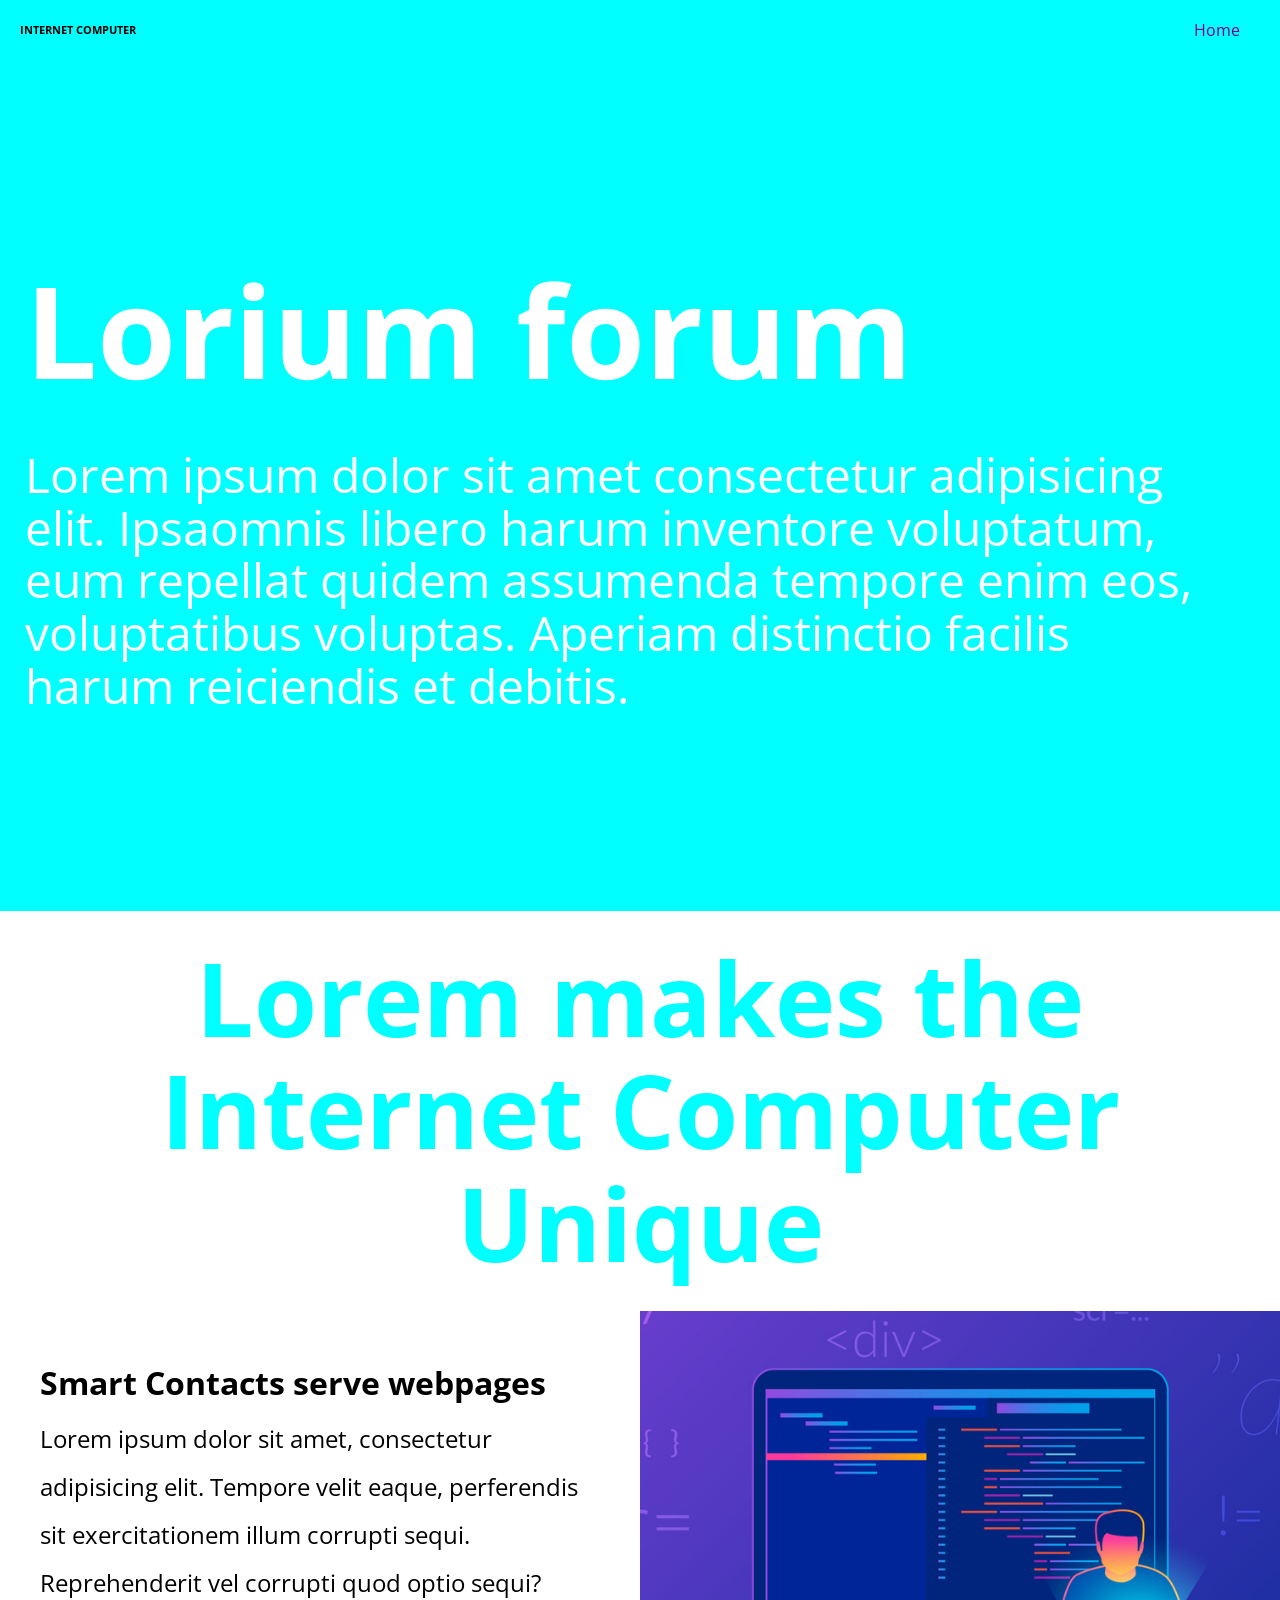
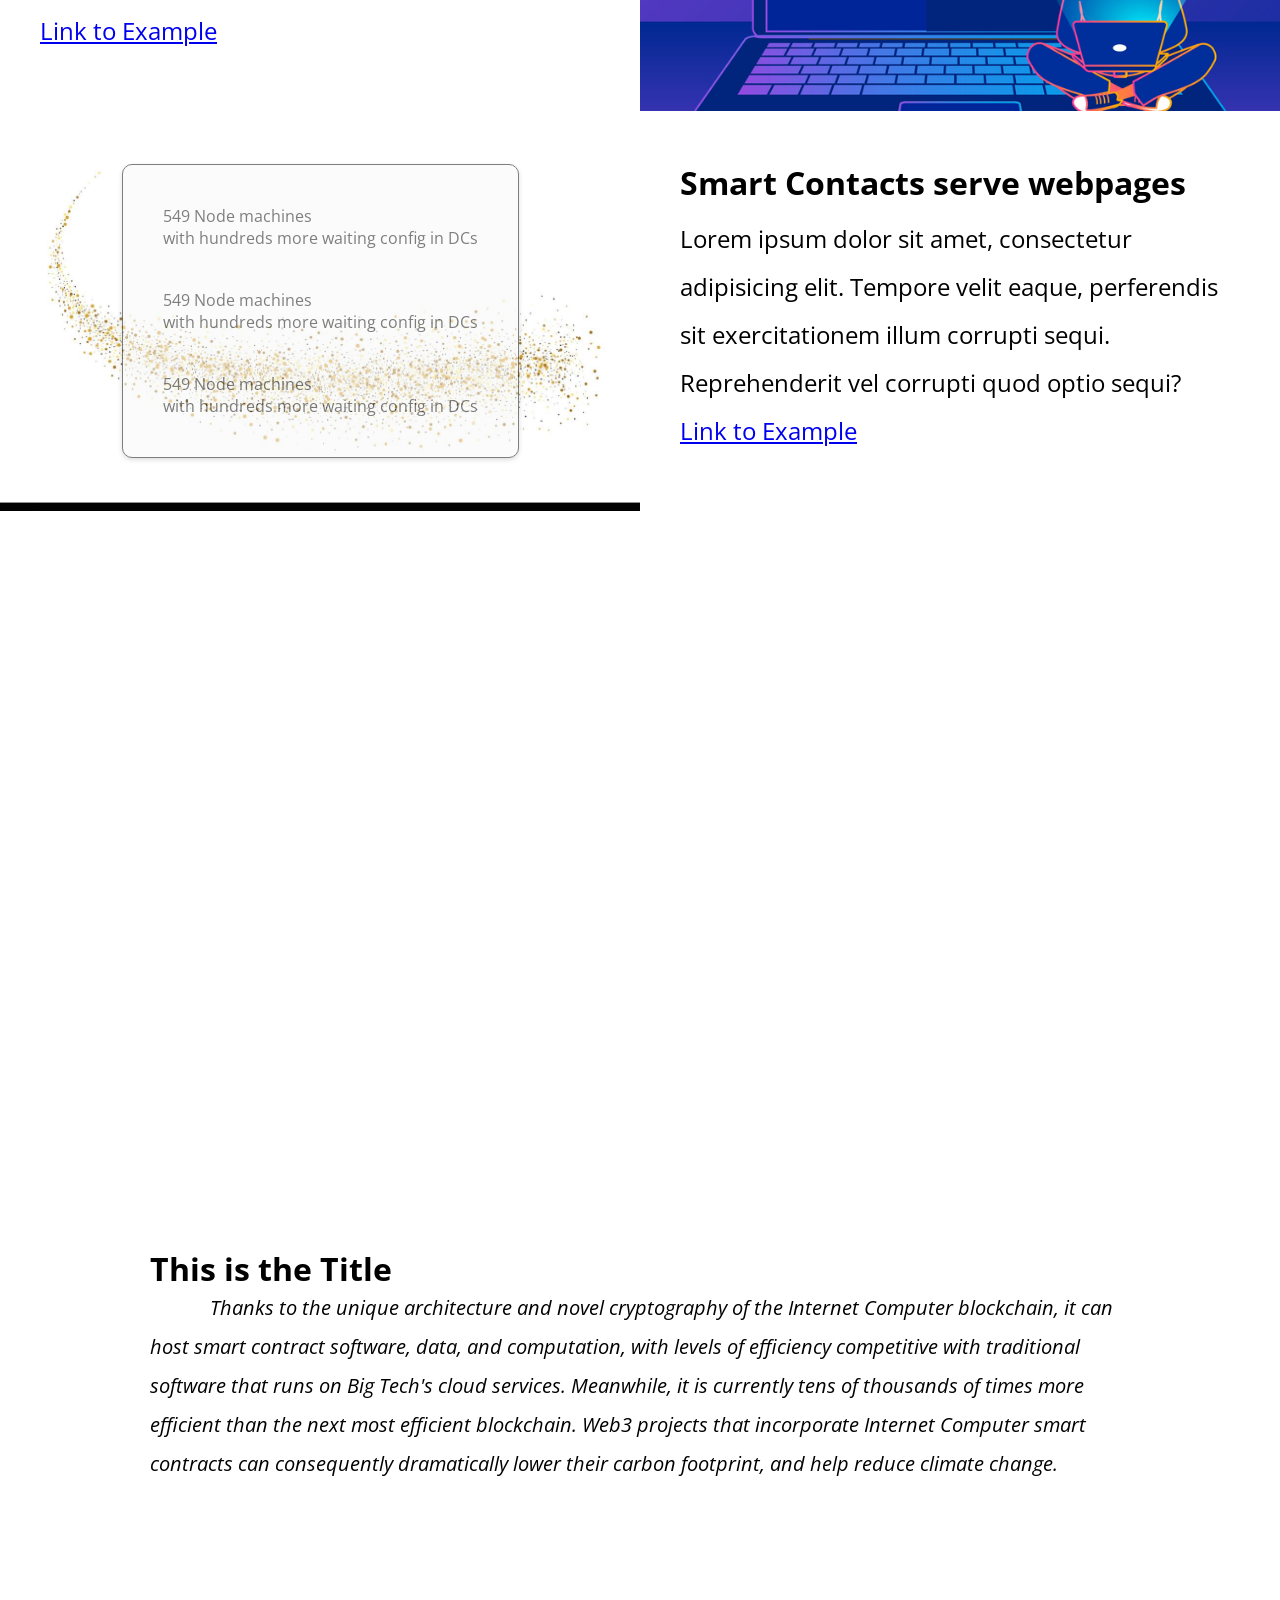
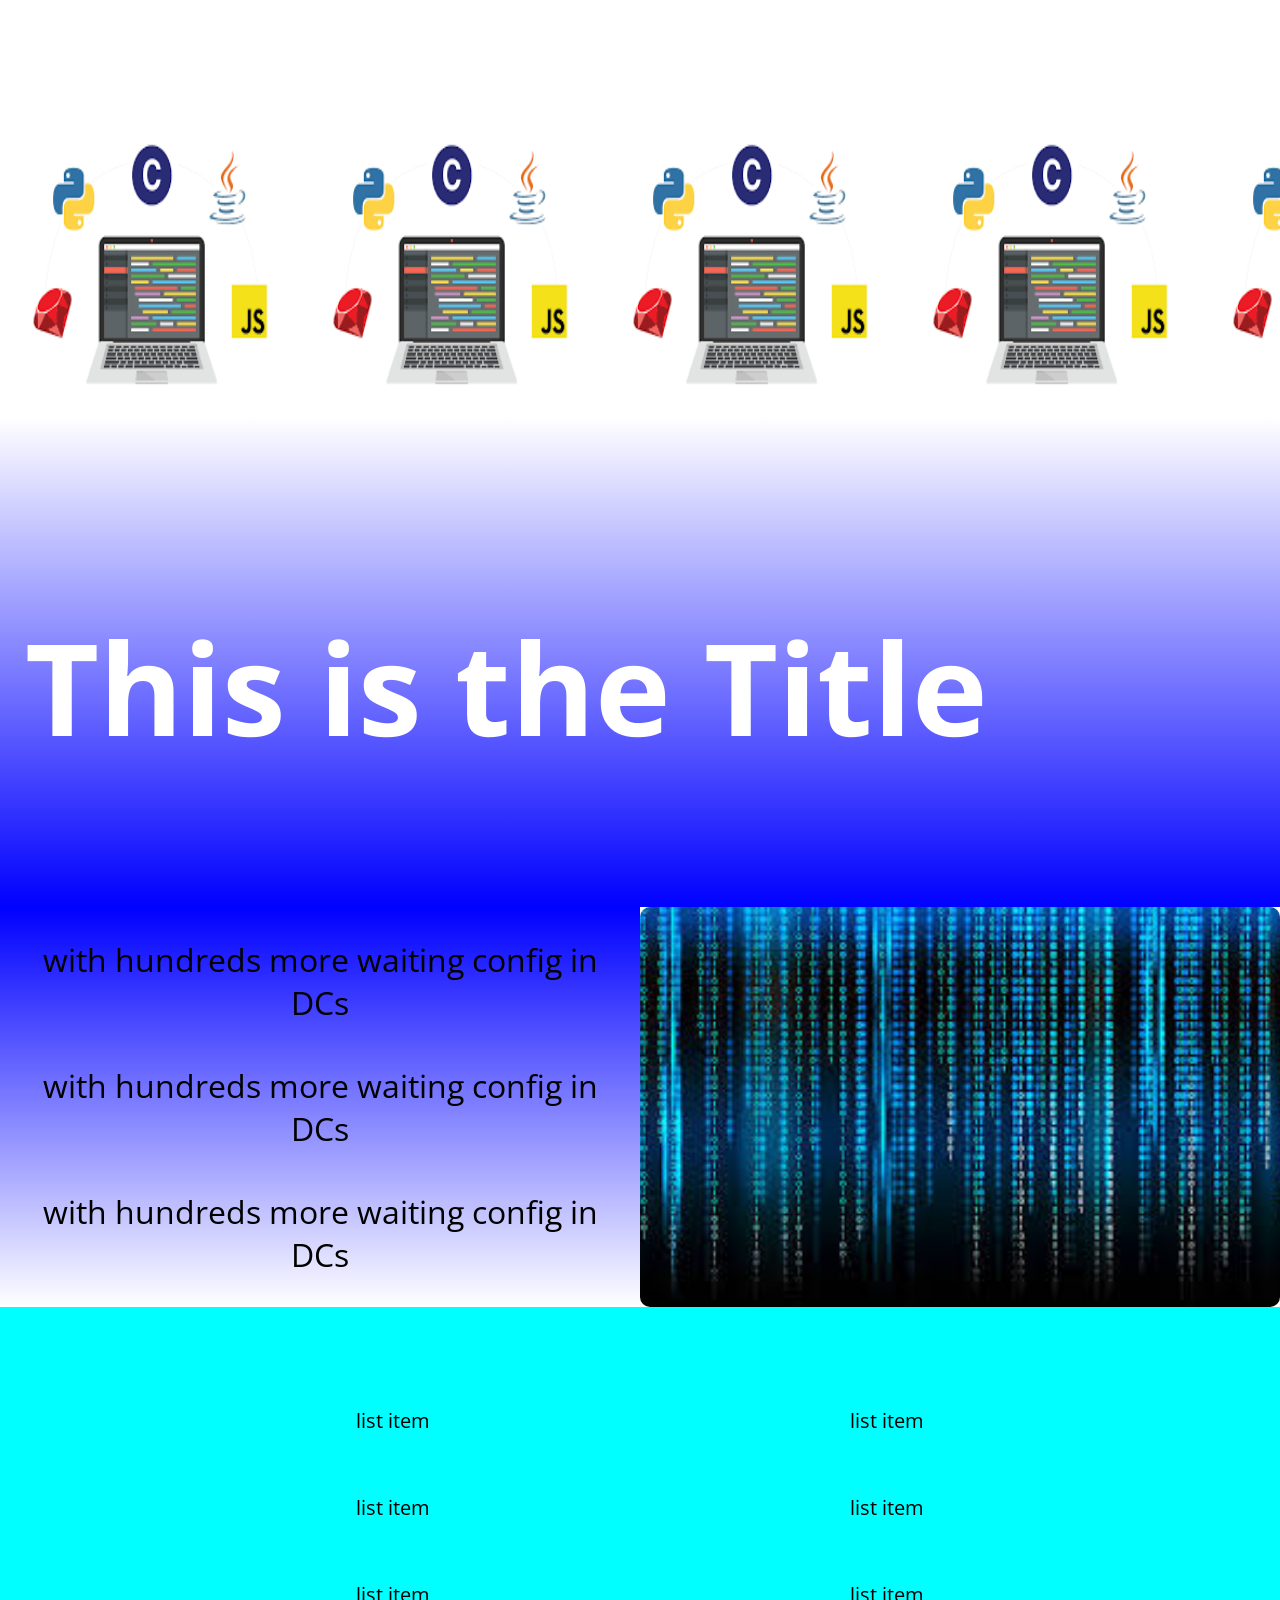
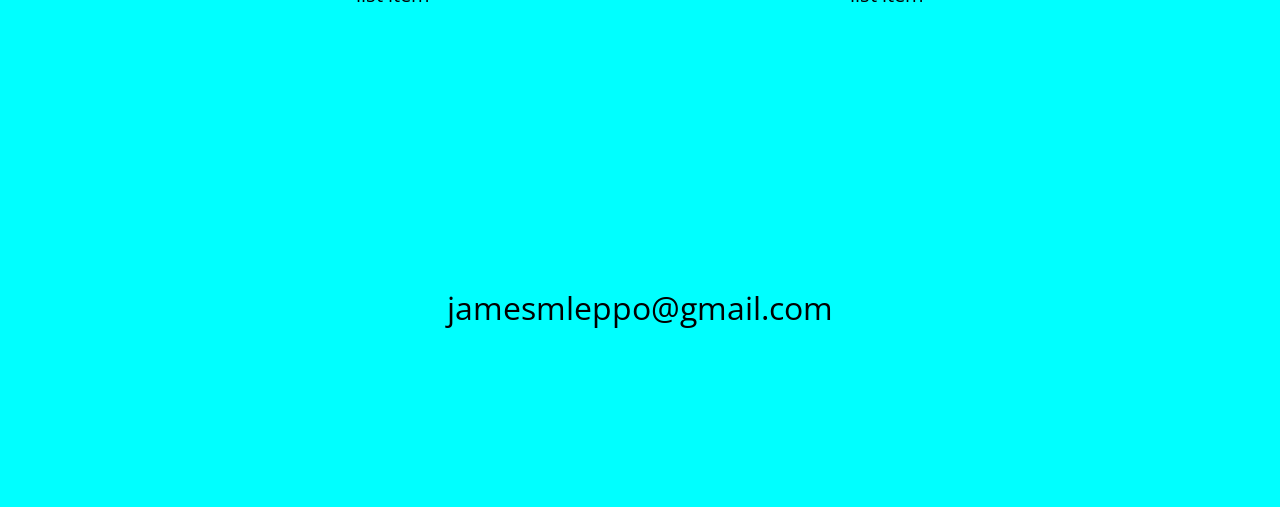
<file: index.html>
<!DOCTYPE html>
<html lang="en">
<head>
    <meta charset="UTF-8">
    <meta http-equiv="X-UA-Compatible" content="IE=edge">
    <meta name="viewport" content="width=device-width, initial-scale=1.0">
    <link href="style.css" rel="stylesheet" type="text/css" />
    <link rel="stylesheet" href="https://unpkg.com/swiper/swiper-bundle.min.css" />
    <!-- Swiper.js CSS -->






    <title>Document</title>
    


</head>
<body>
    <div class="sticky-header">
        <h6>INTERNET COMPUTER</h6>
        <a href="#" class="home-button">Home</a>
      </div>
      

    <div class="parent h">
        <h1 id="child1" class="color1">Lorium forum</h1>
        
        <p id="child2" class="color1">Lorem ipsum dolor sit amet consectetur adipisicing elit. Ipsaomnis libero harum inventore voluptatum, eum repellat quidem assumenda tempore enim eos, voluptatibus voluptas. Aperiam distinctio facilis harum reiciendis et debitis.</p>
        </div>

    <!--lkdjlkj-->

    <div class="parent1">
        <h1 id="ch1"> Lorem makes the <br>Internet Computer <br>Unique</h1>
    </div>



    <!--lkdjlkj-->
    <div class="flex-container">
        <div class="flex-item"> <div>
            <div class="a">
            <strong class="b">Smart Contacts serve webpages</strong>
            <br>
            Lorem ipsum dolor sit amet, consectetur adipisicing elit. Tempore velit eaque, perferendis sit exercitationem illum corrupti sequi. Reprehenderit vel corrupti quod optio sequi?
            <br>
            
            <a href="https://www.example.com">Link to Example</a>
            </div>
        </div>
    </div>
        <div class="flex-item"><img src="pro.jpg" alt="computer" class="computer"></div>
    </div>
 <!--lkdjlkj-->




 <!--lkdjlkj-->
    <div class="flex-container">
        <div class="flex-item" id="special">
            <div class="textbox j">
                <div id="textbox">
                    <ul>
                    <li>549 Node machines<br>
                        with hundreds more waiting config in DCs</li>
                    <li>549 Node machines<br>
                        with hundreds more waiting config in DCs</li>
                    <li>549 Node machines<br>
                        with hundreds more waiting config in DCs</li>
                  </ul>
                  </div>
            </div>
        </div>
        
        <div class="flex-item"> <div>
            <div class="a">
            <strong class="b">Smart Contacts serve webpages</strong>
            <br>
            Lorem ipsum dolor sit amet, consectetur adipisicing elit. Tempore velit eaque, perferendis sit exercitationem illum corrupti sequi. Reprehenderit vel corrupti quod optio sequi? 
            <br>
            <a href="https://www.example.com">Link to Example</a>
            </div>
        </div>
    </div>
    </div>
 <!--change the color div-->
 
 
 
  
 <!--change the color div-->



 <div class="header" class="parent z" >
    <h1>Lorium forum</h1>
    
    <p>Lorem ipsum dolor sit amet consectetur adipisicing elit. Ipsaomnis libero harum inventore voluptatum, eum repellat quidem assumenda tempore enim eos, voluptatibus voluptas. Aperiam distinctio facilis harum reiciendis et debitis.</p>
    </div>
     <!--lkdjlkj-->
      <!--slide-->

      <!-- HTML -->
     <!-- Slider main container -->
<!-- Required CSS -->


<!-- HTML -->

  

      
  <!-- JavaScript -->
  
  
      


       <!--slide-->

        <div class="center">
            <div class="w">
               <strong id="t" class="b">This is the Title</strong><br>
               <em class="f">
                Thanks to the unique architecture and novel cryptography of the Internet Computer blockchain, it can host smart contract software, data, and computation, with levels of efficiency competitive with traditional software that runs on Big Tech's cloud services. Meanwhile, it is currently tens of thousands of times more efficient than the next most efficient blockchain. Web3 projects that incorporate Internet Computer smart contracts can consequently dramatically lower their carbon footprint, and help reduce climate change.
                </em>
            </div>
        </div>
<!--slide-->
<!-- Slideshow container -->

    
<div class="bb">
    <div class="aa m">
      <img src="langs.png" alt="Image 1">
    </div>
    <div class="cc m" swiper-slide>
      <img src="langs.png"alt="Image 2">
    </div>
    <div class="dd m">
      <img src="langs.png" alt="Image 3">
    </div>
    <div class="dd m">
      <img src="langs.png" alt="Image 3">
    </div>
    <div class="dd m">
      <img src="langs.png" alt="Image 3">
    </div>
    <div class="dd m">
      <img src="langs.png" alt="Image 3">
    </div>
  </div>
    
    

 

 <!--lkdjlkj-->
 <div class="parent y">
    <h1 id="child1">This is the Title</h1>
</div>
  <!--lkdjlkj-->   
    <div class="flex-container">
        <div class="flex-item c x"> <ul>
            <li class="b d">
                with hundreds more waiting config in DCs</li>
            <li class="b d">
                with hundreds more waiting config in DCs</li>
            <li class="b d">
                with hundreds more waiting config in DCs</li>
          </ul></div>
        <div class="flex-item"><img src="man.jpeg" alt="computer" class="computer" id="rounded"></div>
    </div>
 <!--lkdjlkj-->

 <script src="https://unpkg.com/swiper/swiper-bundle.min.js"></script>

<script src="index.js"></script>

</body>
</html>
<div class="flex-container">
    <div class="flex-item c"> 
         <div class="e">
            <div class="f">list item</div>
            <div class="f">list item</div>
            <div class="f">list item</div>
        </div>
        <div class="e">
            <div class="f">list item</div>
            <div class="f">list item</div>
            <div class="f">list item</div>
        </div>
    </div>
    <div class="flex-item c">
        <ul>
            <li class="b d">
                jamesmleppo@gmail.com</li>
            
          </ul>
    </div>
</div>
</file>
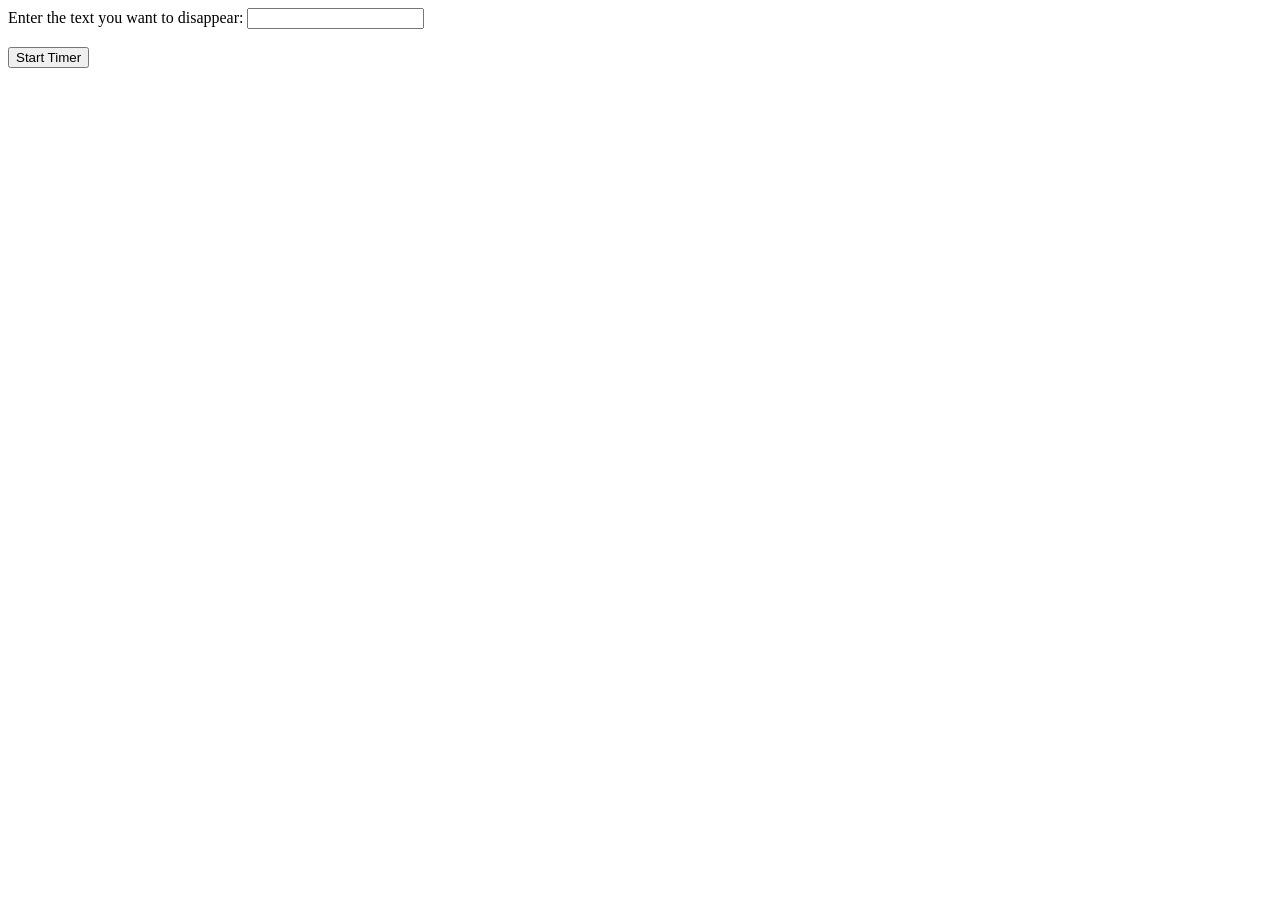
<file: index (1).html>
<!DOCTYPE html>
<html>
  <head>
    <title>Disappearing Text</title>
  </head>
  <body>
    <label for="myInput">Enter the text you want to disappear:</label>
    <input type="text" id="myInput">
    <br><br>
    <button onclick="startTimer()">Start Timer</button>
    <br><br>
    <p id="myText"></p>
    <script>
      function startTimer() {
        let text = document.getElementById("myInput").value;
        let duration = 5000; // Change this value to adjust the duration of the timer (in milliseconds)
        document.getElementById("myText").innerHTML = text;
        setTimeout(function() {
          document.getElementById("myText").innerHTML = "";
        }, duration);
      }
    </script>
  </body>
</html>
</file>
<file: style.css>
@import url('https://fonts.googleapis.com/css2?family=Open+Sans&display=swap');

body {
  
    margin: 0;
    padding: 0;
    font-family: 'Open Sans', sans-serif;
    


}


/* Each item takes up the full width of the container */
.flex-container {
    display: flex;
    flex-wrap: wrap;
  }
  
  .flex-item {
    flex: 1 0 100%; /* Each item takes up the full width of the container */
    height: 400px; /* Set the height of each item */
    background-color: white;
    
  }
  
  @media (min-width: 768px) {
    .flex-item {
      flex-basis: calc(50% - 20px); /* Each item takes up 50% of the container's width with some margin */
      
    }
  
    .flex-item:last-child {
      margin-right: 0; /* Remove the margin from the last item to prevent overflow */
    }
  }
  /* Each item takes up the full width of the container */

  .parent {
    display: flex;
    flex-wrap: wrap;
    margin: 0;
    padding: 0;
    padding-top: 200px;
    padding-bottom: 150px;
    padding-right: 75px;
    padding-left: 25px;
    color: white;
    background-color: white;
    
    
    
}
h1 {
    font-size: 3em;
    line-height: 1.2;
    margin: 0;
    padding: 0;
    color: white;
  }
  
  @media only screen and (min-width: 768px) {
    h1 {
      font-size: 8em;
      line-height: 1.1;
    }
  }
  @media only screen and (min-width: 768px) {
    p {
      font-size: 3em;
      line-height: 1.1;
    }
  }
  
 /* Each item takes up the full width of the container */

  .parent1 {
    
    display: flex;
    flex-wrap: wrap;
    align-items: center;
    justify-content: center;
    height: 400px;


}
#ch1 {
    font-size: 8vw;
    text-align: center;
    color: aqua;
    
}

 /* Each item takes up the full width of the container */

#special {
    background-image: url('gold.jpg');
    background-size: cover;
    background-position: center;
    display: flex;
  justify-content: center;
  align-items: center;
}

/* Each item takes up the full width of the container */




.textbox {
    border: 1px solid black;
    padding: 10px;
    background-color: #F9F9F9;
  border-radius: 10px;
  box-shadow: 0px 2px 4px rgba(0, 0, 0, 0.25);
  padding: 20px;
    
  }


/* Each item takes up the full width of the container */

ul {
    list-style: none;
    padding: 0px;
    margin: 0;
  }
li {
    padding: 20px;
}

 /* Each item takes up the full width of the container */
 
.computer {
    width: 100%;
  height: 100%;
  object-fit: cover;
}

 /* Each item takes up the full width of the container */

#rounded {
    border-radius: 10px;
    
    
}

 /* the div text */

 .a {
    padding: 40px;
    
    line-height: 2;

 }


 .b {
    font-size: 20px;
  }
  
  @media only screen and (min-width: 768px) {
    .b {
      font-size: 26px;
    }
  }
  
  @media only screen and (min-width: 1024px) {
    .b {
      font-size: 32px;
    }
  }
  
 .a {
    font-size: 16px;
  }
  
  @media only screen and (min-width: 768px) {
    .a {
      font-size: 20px;
    }
  }
  
  @media only screen and (min-width: 1024px) {
    .a {
      font-size: 24px;
    }
  }
  

  /* the other list thats bigger */

.c {
    display: flex;
    align-items: center;
    justify-content: center;
    background-color: aqua;
}
.d {
    text-align: center;
}

 /* the header */



 .sticky-header {
    position: sticky;
    top: 0;
    background-color: aqua;
    height: 60px;
    display: flex;
    justify-content: space-between;
    align-items: center;
    padding: 0 20px;
    z-index: 100;
  }
  
  .home-button {
    display: inline-block;
    padding: 10px 20px;
    background-color: aqua;
    color: purple;
    border-radius: 5px;
    text-decoration: none;
  }
  
 /* the footer */


      

.e {
    align-items: center;
    justify-content: center;
}

.f {
   
    margin: 60px;
    font-size: 50px;
}


/* faded background */

.y {
    background: linear-gradient(to bottom, white 0%, blue 100%);
}
.x {
    background: linear-gradient(to bottom, blue 0%, white 100%);
}
/* center div */

.center {
    display: flex;
    align-items: center;
    justify-content: center;
    
    height: 700px;
    
}
.w {
    text-align: left;
    
    
  line-height: 25px; /* twice the font size */
}
.w {
    font-size: 55px;
}
/* Default padding */
.center {
    padding: 20px;
    background-color: white;
}
  
  /* Medium-sized screens */
  @media screen and (min-width: 768px) {
    .center {
      padding: 60px;
    }
  }
  
  /* Large screens */
  @media screen and (min-width: 1024px) {
    .center {
      padding: 150px;
    }
  }
  /* Default font size */
.f {
    font-size: 12px;
  }
  
  /* Medium-sized screens */
  @media screen and (min-width: 768px) {
    .f {
      font-size: 16px;
    }
  }
  
  /* Large screens */
  @media screen and (min-width: 1024px) {
    .f {
      font-size: 20px;
    }
  }
  
  


/* change color div */


/* change color div */

.j {
    opacity: 0.5;
}

/* change color div */


.e {
    padding: 20px;
}
  
  /* Medium-sized screens */
  @media screen and (min-width: 768px) {
    .e {
      padding: 60px;
    }
  }
  
  /* Large screens */
  @media screen and (min-width: 1024px) {
    .e {
      padding: 150px;
    }
  }

 /* color change */

 #myDIV {
    height: 800px;
    background-color: white;
    

 }
 p {
    color: white;
 }




.content {
    padding: 50px;
    color: white;
}
.z {
    background-color: white;
}

#stretch {
    height: 300px;
    background-color: white;
}

#i {
    height: 500px;
}
.myDiv {
    background-color: white;
}
.h {
    background-color: aqua;
}
.z  {
    background-color: white;
}

/* color change */

  /* slides */
 
/* Slideshow container */



/* Hide the images by default */


/* Next & previous buttons */
.prev, .next {
  cursor: pointer;
  position: absolute;
  top: 50%;
  width: auto;
  margin-top: -22px;
  padding: 16px;
  color: white;
  font-weight: bold;
  font-size: 18px;
  transition: 0.6s ease;
  border-radius: 0 3px 3px 0;
  user-select: none;
}

/* Position the "next button" to the right */
.next {
  right: 0;
  border-radius: 3px 0 0 3px;
}

/* On hover, add a black background color with a little bit see-through */
.prev:hover, .next:hover {
  background-color: rgba(0,0,0,0.8);
}

/* Caption text */
.text {
  color: #f2f2f2;
  font-size: 15px;
  padding: 8px 12px;
  position: absolute;
  bottom: 8px;
  width: 100%;
  text-align: center;
}

/* Number text (1/3 etc) */
.numbertext {
  color: #f2f2f2;
  font-size: 12px;
  padding: 8px 12px;
  position: absolute;
  top: 0;
}

/* The dots/bullets/indicators */
.dot {
  cursor: pointer;
  height: 15px;
  width: 15px;
  margin: 0 2px;
  background-color: #bbb;
  border-radius: 50%;
  display: inline-block;
  transition: background-color 0.6s ease;
}

.active, .dot:hover {
  background-color: #717171;
}

/* Fading animation */
.fade {
  animation-name: fade;
  animation-duration: 1.5s;
}

@keyframes fade {
  from {opacity: .4}
  to {opacity: 1}
}
* {
    box-sizing: border-box;
  }
  
  /* Slideshow container */
  
  
  
  
  /* Next & previous buttons */
 
  
  /* Position the "next button" to the right */
  .next {
    right: 0;
    border-radius: 3px 0 0 3px;
  }
  
  /* On hover, add a black background color with a little bit see-through */
  .prev:hover, .next:hover {
    background-color: rgba(0,0,0,0.8);
  }
  
  /* Caption text */
  .text {
    color: #f2f2f2;
    font-size: 15px;
    padding: 8px 12px;
    position: absolute;
    bottom: 8px;
    width: 100%;
    text-align: center;
  }
  

  
  /* The dots/bullets/indicators */
 
    

  /* The dots/bullets/indicators */
 
  
  
  
  
   /* You can adjust this value to increase or decrease the distance between images */
  

  
 
  
  
   
  
  /* adjust this value to control the horizontal spacing */
  
  

/* You can adjust this value to set the desired height of the images */

.swiper-container {
    position: relative;
    height: 300px;
    overflow: hidden;
  }
  
  .swiper-slide {
    position: absolute;
    top: 0;
    left: 0;
    height: 300px;
    width: 30%;
    margin-right: 20px;
  }
  
  .swiper-slide:last-of-type {
    margin-right: 0;
  }
  
  .swiper-slide img {
    width: 100%;
    height: 100%;
    object-fit: cover;
    transition: transform 0.3s ease-in-out;
  }
  
  .swiper-slide:hover img {
    transform: scale(1.1);
  }
  
  .swiper-wrapper {
    position: absolute;
    top: 0;
    left: 0;
    display: flex;
    align-items: center;
    justify-content: flex-start;
    flex-direction: row;
    height: 100%;
    width: 100%;
  }
  
  @media (max-width: 768px) {
    .swiper-slide {
      width: 80%;
      margin-right: 10px;
    }
  }
  
  @media (max-width: 576px) {
    .swiper-slide {
      width: 100%;
      margin-right: 0;
    }
  }


  @import url('https://fonts.googleapis.com/css2?family=Open+Sans&display=swap');






img {
  width: 300px;
  height: 300px;
}

.swiper-wrapper {
  display: flex;
  align-items: left;
  justify-content: left;
  flex-direction: row;
}
.swiper-container {
  width: 100%;
  height: 300px;
  text-align: center;
  background-color: red;
}

.swiper-slide {
  display: flex;
  justify-content: center;
  align-items: center;
  flex-direction: row;
  background-color: red;
  border: 1px solid #ccc;
  width: 500px;
  height: 500px;
}

.swiper-slide img {
  max-width: 500px;
  max-height: 500px;
  object-fit: cover;
  transition: transform 0.3s ease-in-out;
}

.swiper-slide:hover img {
  transform: scale(1.1);
}

.swiper-wrapper {
  display: flex;
  align-items: center;
  justify-content: center;
  flex-direction: row;
}
.swiper-container {
  width: 500px;
  height: 300px;
  text-align: left;

}
.swiper-slide {
  display: flex;
  justify-content: left;
  align-items: left;
  flex-direction: row;
  width: 300px;
  height: 200px;
}

img {
  width: 300px;
  height: 300px;
}

body {
  padding: 0;
  margin: 0;
}

.bb {
  display: flex;
  flex-direction: row;
} 


.slideshow-container {
  position: relative;
  width: 100%;
}


.bb img {
  max-width: 400px;
  max-height: 400px;
  overflow-x: auto;
  white-space: nowrap;
}
</file>
